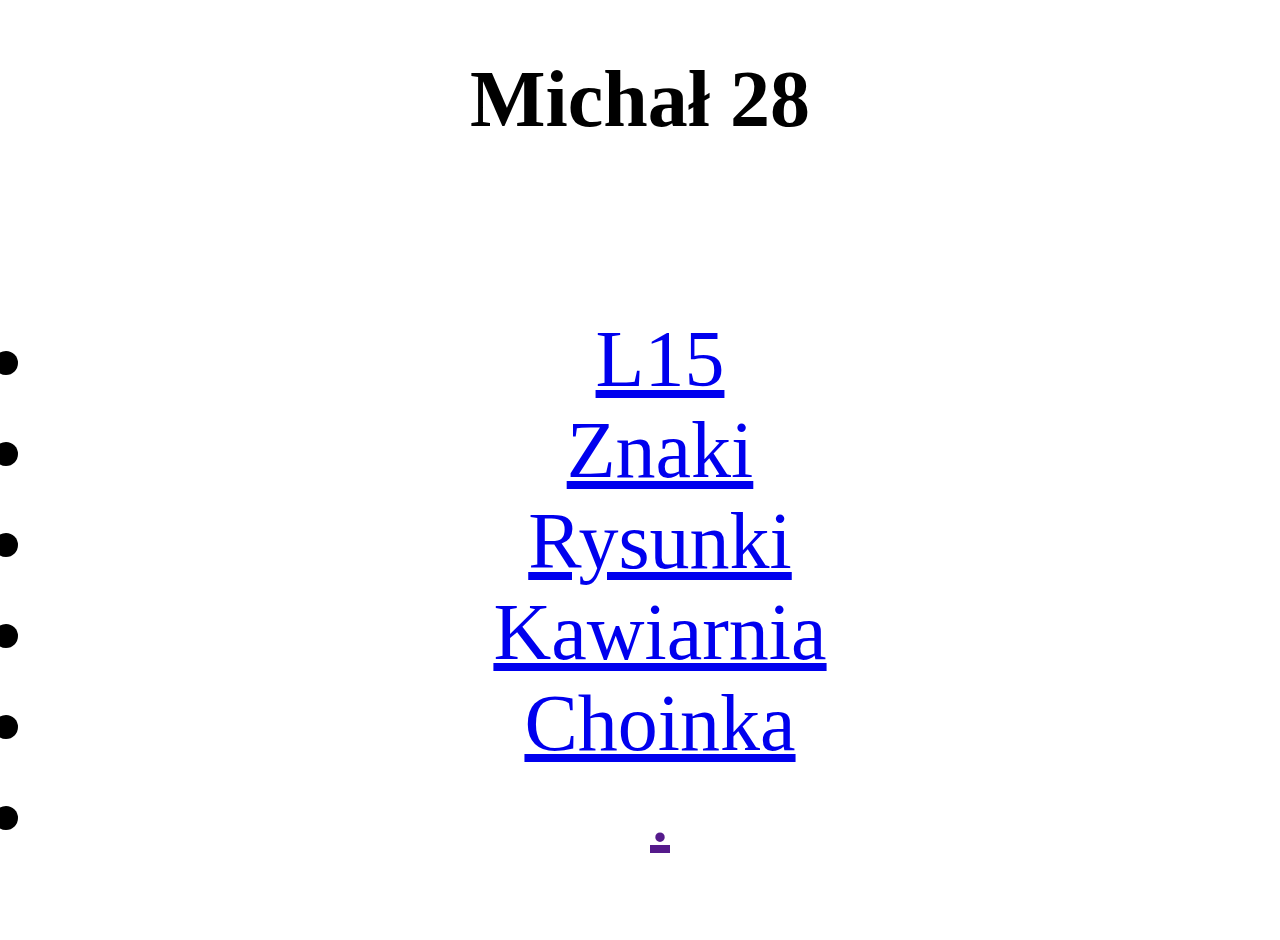
<file: index.html>
<!DOCTYPE html>
<html>
<head>
	<title>o ͜ʖ ͡o</title>
	<meta charset="UTF-8" />
	<meta name="description" content="tabela"/> 
	<meta name="author" content="29"/>
	<link rel="stylesheet" type="text/css" href="styleindex.css"></link>
	<script type="text/javascript">
	function add()
	{
	alert("⠀⠀⠀⠀⠀⠀⠀⠀⠀⠀⠀⣠⣴⣶⣿⣿⣷⣶⣄⣀⣀⠀⠀⠀⠀⠀⠀⠀⠀⠀\n⠀⠀⠀⠀⠀⠀⠀⠀⠀⣰⣾⣿⣿⡿⢿⣿⣿⣿⣿⣿⣿⣿⣷⣦⡀⠀⠀⠀⠀⠀\n⠀⠀⠀⠀⠀⠀⠀⢀⣾⣿⣿⡟⠁⣰⣿⣿⣿⡿⠿⠻⠿⣿⣿⣿⣿⣧⠀⠀⠀⠀\n⠀⠀⠀⠀⠀⠀⠀⣾⣿⣿⠏⠀⣴⣿⣿⣿⠉⠀⠀⠀⠀⠀⠈⢻⣿⣿⣇⠀⠀⠀\n⠀⠀⠀⠀⢀⣠⣼⣿⣿⡏⠀⢠⣿⣿⣿⠇⠀⠀⠀⠀⠀⠀⠀⠈⣿⣿⣿⡀⠀⠀\n⠀⠀⠀⣰⣿⣿⣿⣿⣿⡇⠀⢸⣿⣿⣿⡀⠀⠀⠀⠀⠀⠀⠀⠀⣿⣿⣿⡇⠀⠀\n⠀⠀⢰⣿⣿⡿⣿⣿⣿⡇⠀⠘⣿⣿⣿⣧⠀⠀⠀⠀⠀⠀⢀⣸⣿⣿⣿⠁⠀⠀\n⠀⠀⣿⣿⣿⠁⣿⣿⣿⡇⠀⠀⠻⣿⣿⣿⣷⣶⣶⣶⣶⣶⣿⣿⣿⣿⠃⠀⠀⠀\n⠀⢰⣿⣿⡇⠀⣿⣿⣿⠀⠀⠀⠀⠈⠻⣿⣿⣿⣿⣿⣿⣿⣿⣿⠟⠁⠀⠀⠀⠀\n⠀⢸⣿⣿⡇⠀⣿⣿⣿⠀⠀⠀⠀⠀⠀⠀⠉⠛⠛⠛⠉⢉⣿⣿⠀⠀⠀⠀⠀⠀\n⠀⢸⣿⣿⣇⠀⣿⣿⣿⠀⠀⠀⠀⠀⢀⣤⣤⣤⡀⠀⠀⢸⣿⣿⣿⣷⣦⠀⠀⠀\n⠀⠀⢻⣿⣿⣶⣿⣿⣿⠀⠀⠀⠀⠀⠈⠻⣿⣿⣿⣦⡀⠀⠉⠉⠻⣿⣿⡇⠀⠀\n⠀⠀⠀⠛⠿⣿⣿⣿⣿⣷⣤⡀⠀⠀⠀⠀⠈⠹⣿⣿⣇⣀⠀⣠⣾⣿⣿⡇⠀⠀\n⠀⠀⠀⠀⠀⠀⠀⠹⣿⣿⣿⣿⣦⣤⣤⣤⣤⣾⣿⣿⣿⣿⣿⣿⣿⣿⡟⠀⠀⠀\n⠀⠀⠀⠀⠀⠀⠀⠀⠀⠉⠻⢿⣿⣿⣿⣿⣿⣿⠿⠋⠉⠛⠋⠉⠉⠁⠀⠀⠀⠀\n⠀⠀⠀⠀⠀⠀⠀⠀⠀⠀⠀⠀⠀⠈⠉⠉⠉⠁\n");
	}
	</script>
</head>

<body>
	
	<h1 style="font-size: 80px; text-align: center;"><div class="">Michał 28<div></h1><br><br>
	<ul style="font-size: 80px; text-align: center;">
		<li><a href="haslo.html">L15</a></li>
		<li><a href="znaki.html">Znaki</a></li>
		<li><a href="ink.html">Rysunki</a></li>
		<li><a href="kawiarnia.html">Kawiarnia</a></li>
				<li><a href="choinka.html">Choinka</a></li>
		<li><buttton onclick="add()"><a href="">.</a></li>
	</ul>
</body>
</html>
</file>
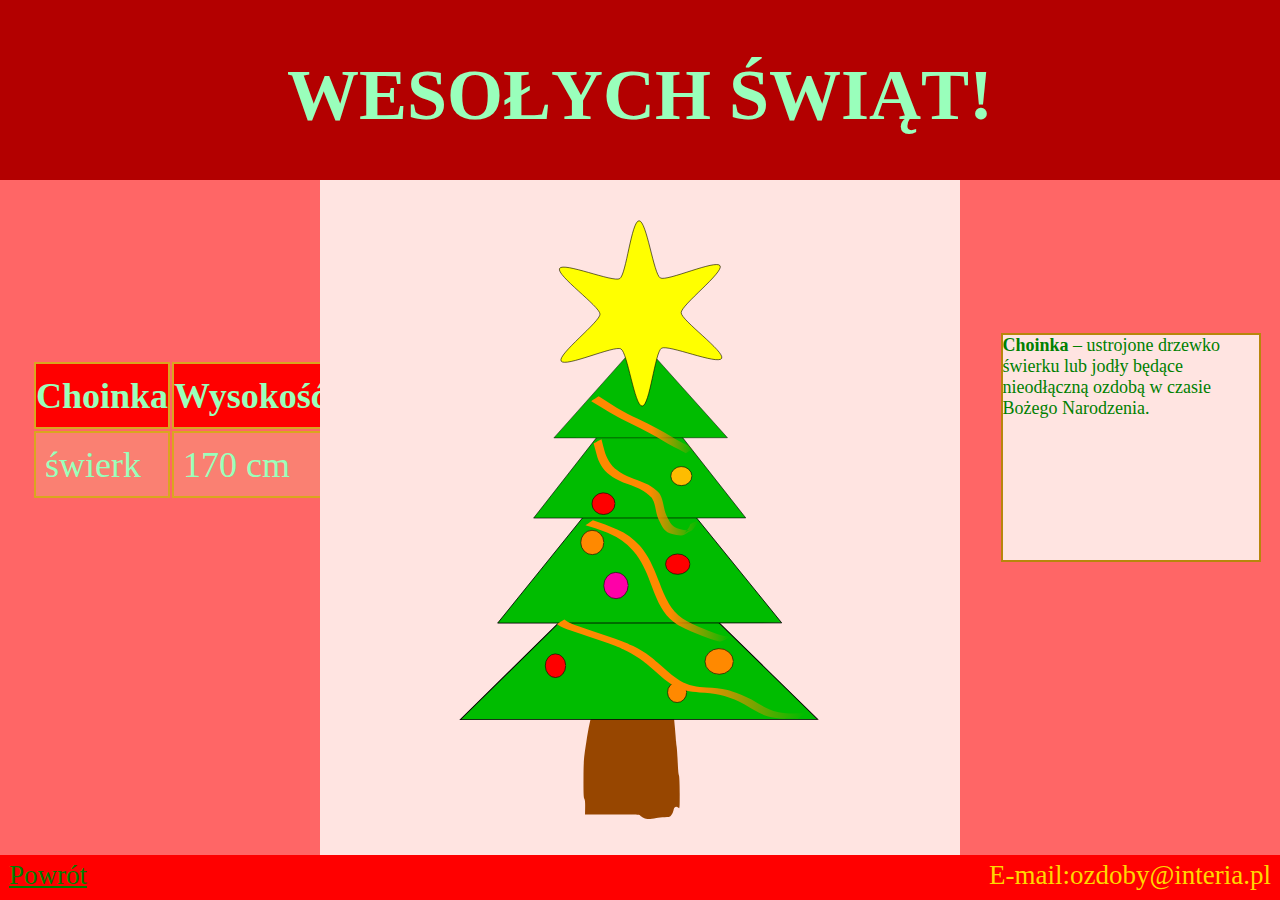
<file: choinka.html>
<!doctype html>
<html>

<head>
<title>Choinka</title>
<meta charset="UTF-8" />
<meta name="robots" content="none" />
<link rel="stylesheet" href="style5.css" type="text/css" />
</head>

<body>
<header>
<h1>WESOŁYCH ŚWIĄT!</h1>
</header>

<div class="left">

<table>
<tr>
<th>Choinka</th>
<th>Wysokość</th>
</tr>
<tr>
<td>świerk</td>
<td>170 cm</td>
</tr>
</table>
</div>

<div class="mid">
<div class="draw">
<img src="choinka.svg" alt="choinka" />
</div>

</div>
<div class="right">
<div class="obraz">
<dfn>Choinka</dfn> – ustrojone drzewko świerku lub jodły będące nieodłączną ozdobą w czasie Bożego Narodzenia.
</div>

</div>
<footer>
<p class="left"><a href="index.html">Powrót</a></p>
<p class="right">E-mail:ozdoby@interia.pl</p>
</footer>
</body>
</html>
</file>
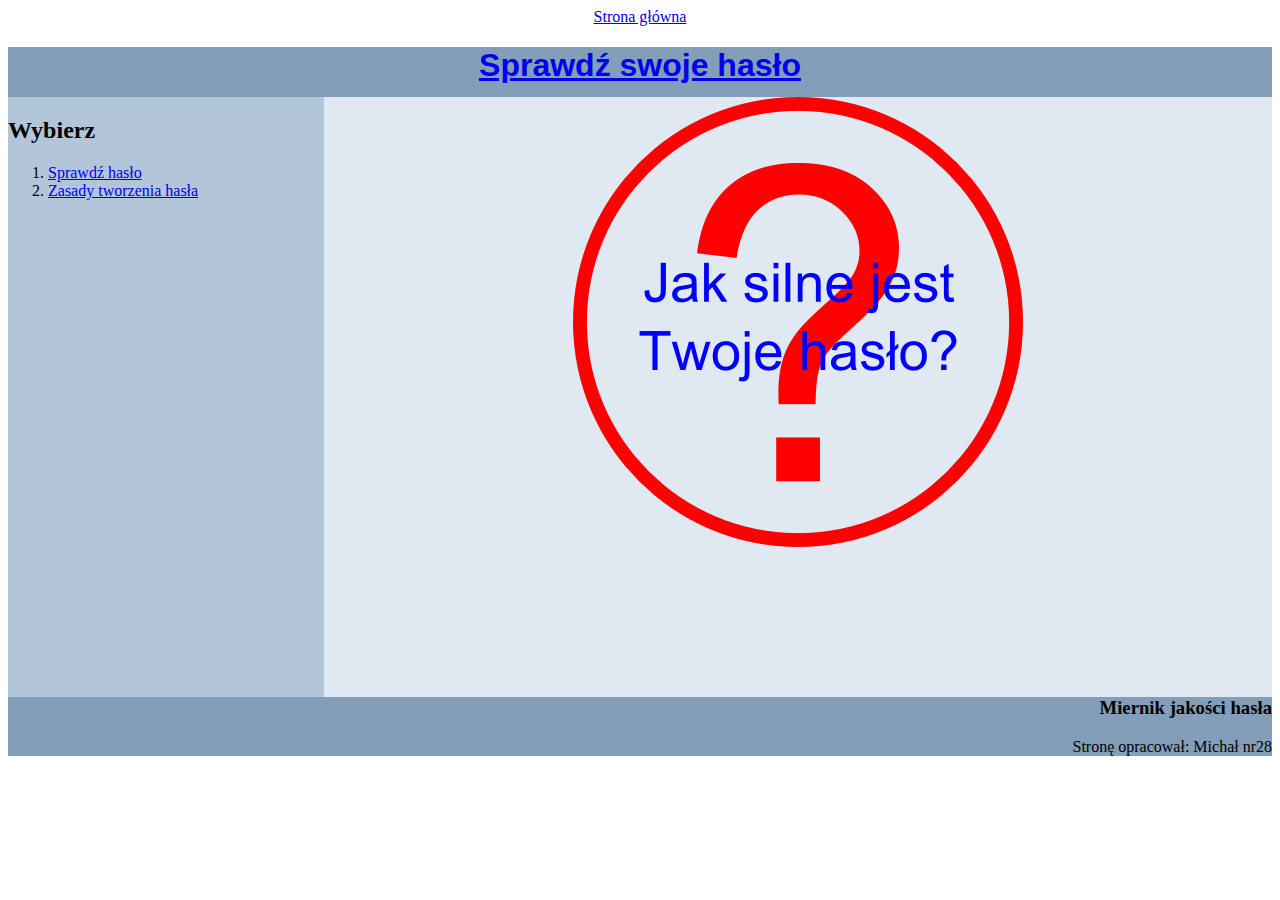
<file: haslo.html>
<!DOCTYPE html>
<html>
<head>
	<title>o ͜ʖ ͡o</title>
	<meta charset="UTF-8" >
	<meta name="description" content="tabela"> 
	<meta name="author" content="29">
	<link rel="stylesheet" type="text/css" href="style2.css"></link>
	<title>Miernik jakości hasła</title>
</head>

<body>
    <div class="b" style="text-align: center;"><a href="index.html"> Strona główna </a></div>
<header><h1>
<a href="haslo.html">Sprawdź swoje hasło </a> 
</h1>
</header>

<nav><h2>Wybierz</h2>
<ol><li><a href="test.html">Sprawdź hasło</a></li><li>
<a href="zasady.html">Zasady tworzenia hasła</a></li></ol>
</nav>

<main><img src="haslo.png" alt="obraz haslo" /></main>

<footer><h3>Miernik jakości hasła</h3><p>Stronę opracował: Michał nr28</p></footer>
</body>
</html>
</file>
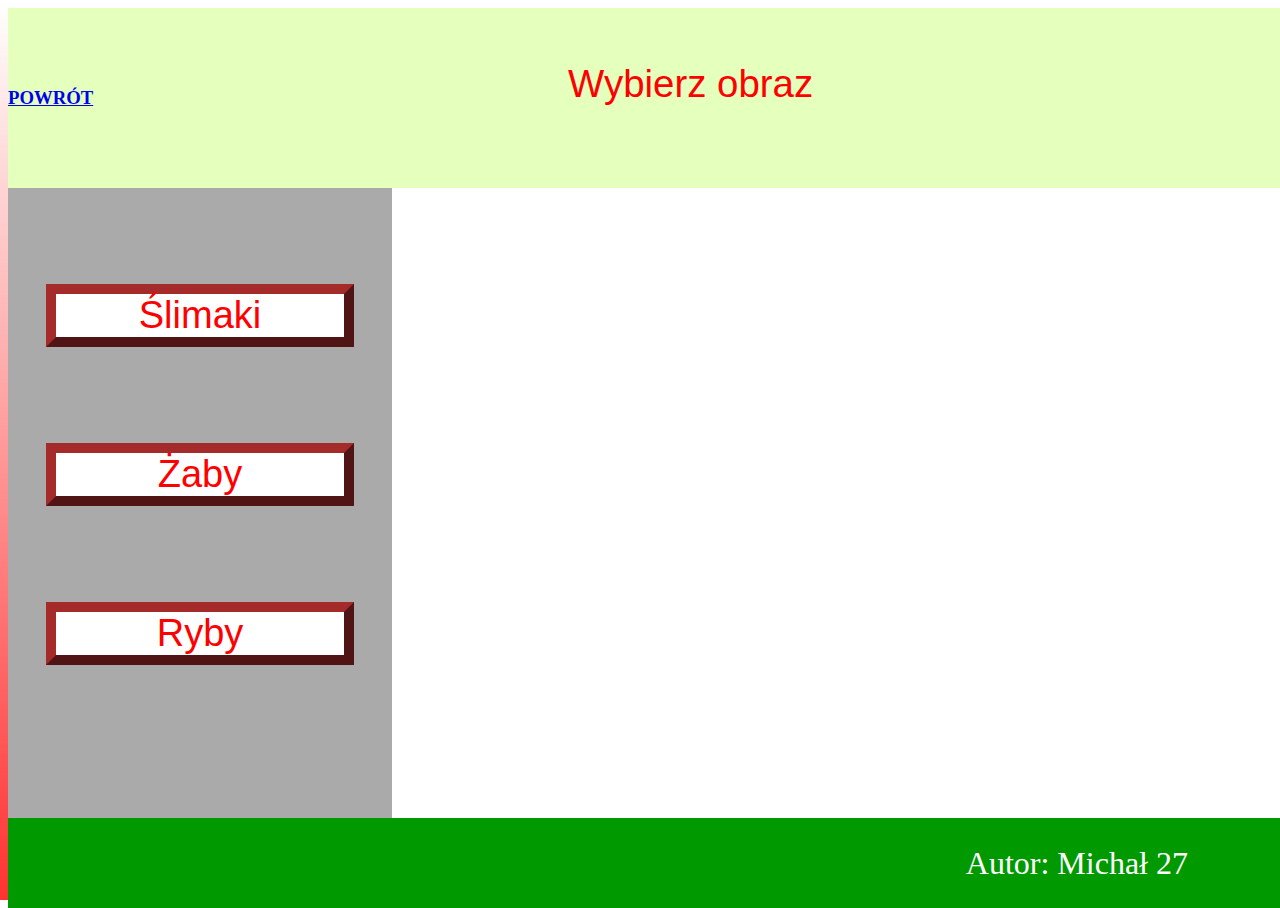
<file: ink.html>
<!DOCTYPE html>
<html>
<head>
	<title>rysunki</title>
	<meta charset="UTF-8" />
	<meta name="author" content="27"/>
	<link rel="stylesheet" type="text/css" href="style.css"></link>
</head>
<body>
<header><a href="index.html"><h3>POWRÓT</h3></a><div id="title">Wybierz obraz</div></header>
<div class="a">
        <div class="button">
            <a href="Slimaki.html">Ślimaki</a>
        </div>
        <div class="button">
            <a href="Zaby.html">Żaby</a>
        </div>
        <div class="button">
            <a href="Ryby.html">Ryby</a>
        </div>
</div>
<div class="b"></div>
<footer><p>Autor: Michał 27</p></footer>
</body>
</html>
</file>
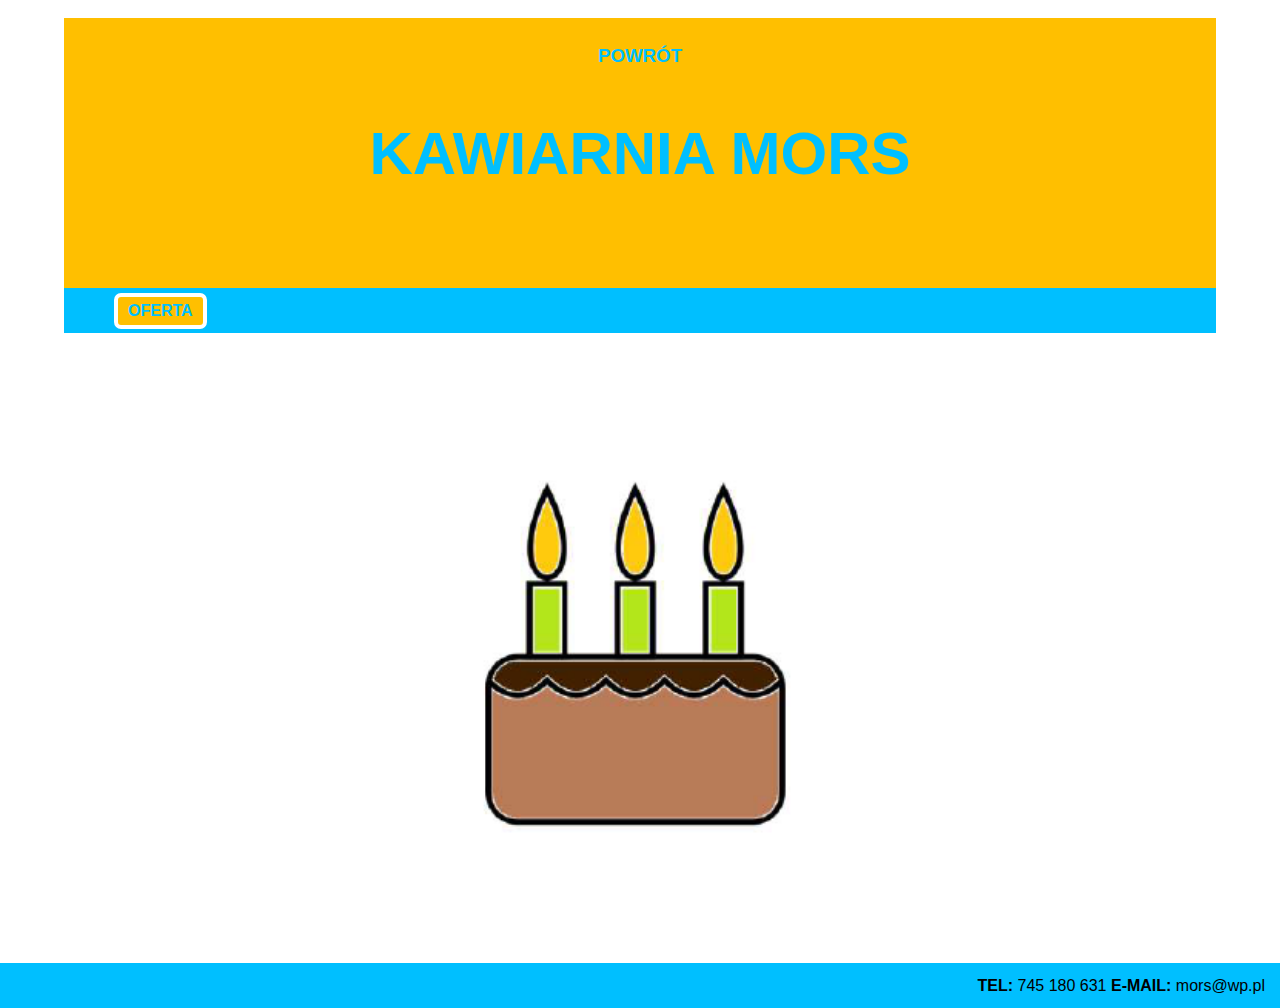
<file: kawiarnia.html>
<!DOCTYPE html>
<html>
<head>
	<title>Kawiarnia</title>
	<meta charset="UTF-8" />
	<meta name="author" content="28"/>
	<link rel="stylesheet" type="text/css" href="style4.css"></link>
</head>

<body>
<header><p class="b">KAWIARNIA MORS</p><h3><a href="index.html">POWRÓT<a></h3></header>
<nav>
<div class="oferta"><p class="oferta"><a href="oferta.txt" >Oferta</a>
<div class="off"><p>Numer telefonu: 745 180 631<br>Adres email: mors@wp.pl</p></div>
</div></nav>
<main><img src="tort.png"></main>
<footer><p><b>tel:</b> 745 180 631 <b>e-mail:</b> mors@wp.pl</p></footer>
</body>
</html>
</file>
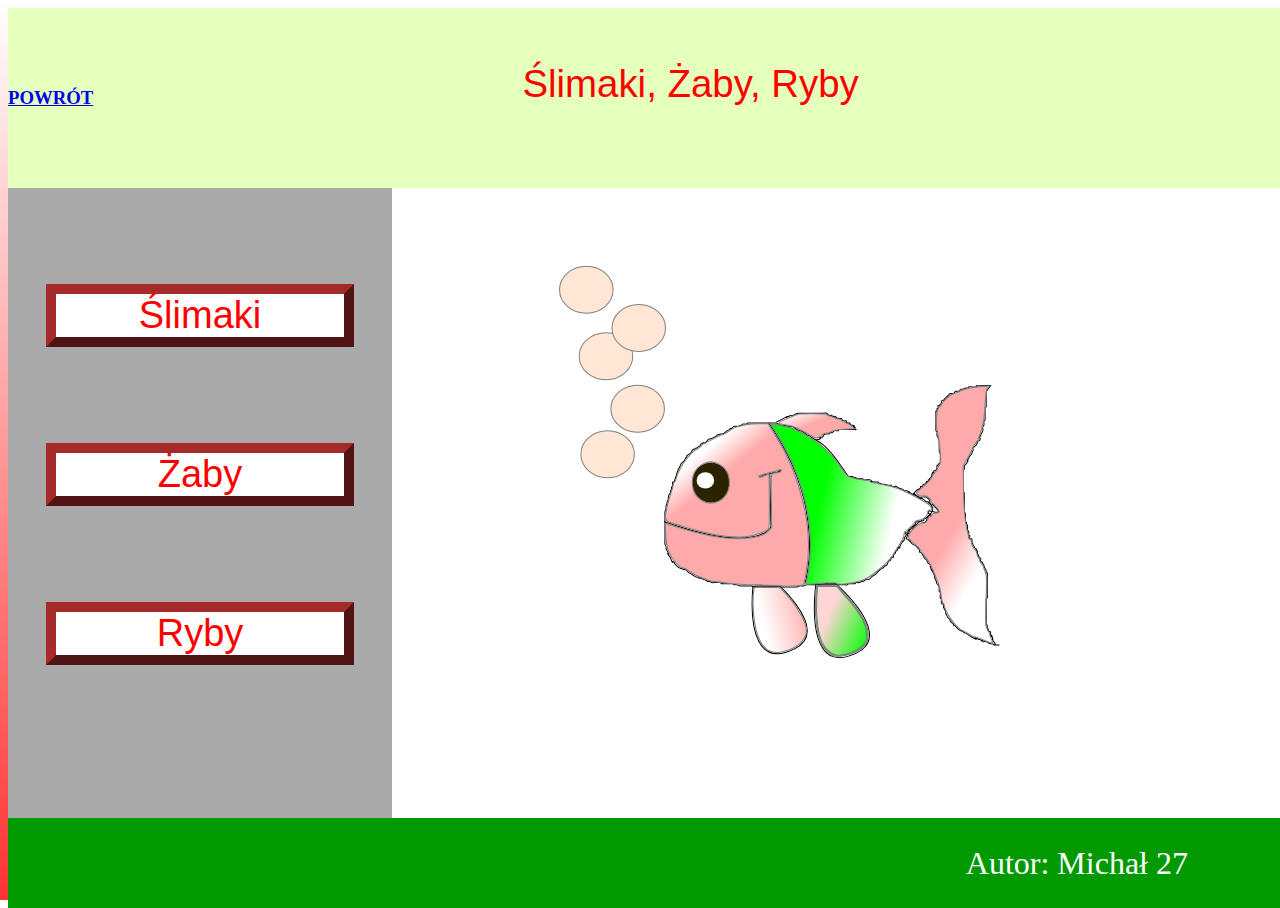
<file: Ryby.html>
<!DOCTYPE html>
<html>
<head>
	<title>rysunki</title>
	<meta charset="UTF-8" />
	<meta name="author" content="27"/>
	<link rel="stylesheet" type="text/css" href="style.css"></link>
</head>
<body>
<header><a href="index.html"><h3>POWRÓT</h3></a><div id="title">Ślimaki, Żaby, Ryby</div></header>
<div class="a">
        <div class="button">
            <a href="Slimaki.html">Ślimaki</a>
        </div>
        <div class="button">
            <a href="Zaby.html">Żaby</a>
        </div>
        <div class="button">
            <a href="Ryby.html">Ryby</a>
        </div>
</div>
<div class="b"><img src="obrazy/ryba.svg" alt="nie ma obrazu" class="responsive"></div>
<footer><p>Autor: Michał 27</p></footer>
</body>
</html>
</file>
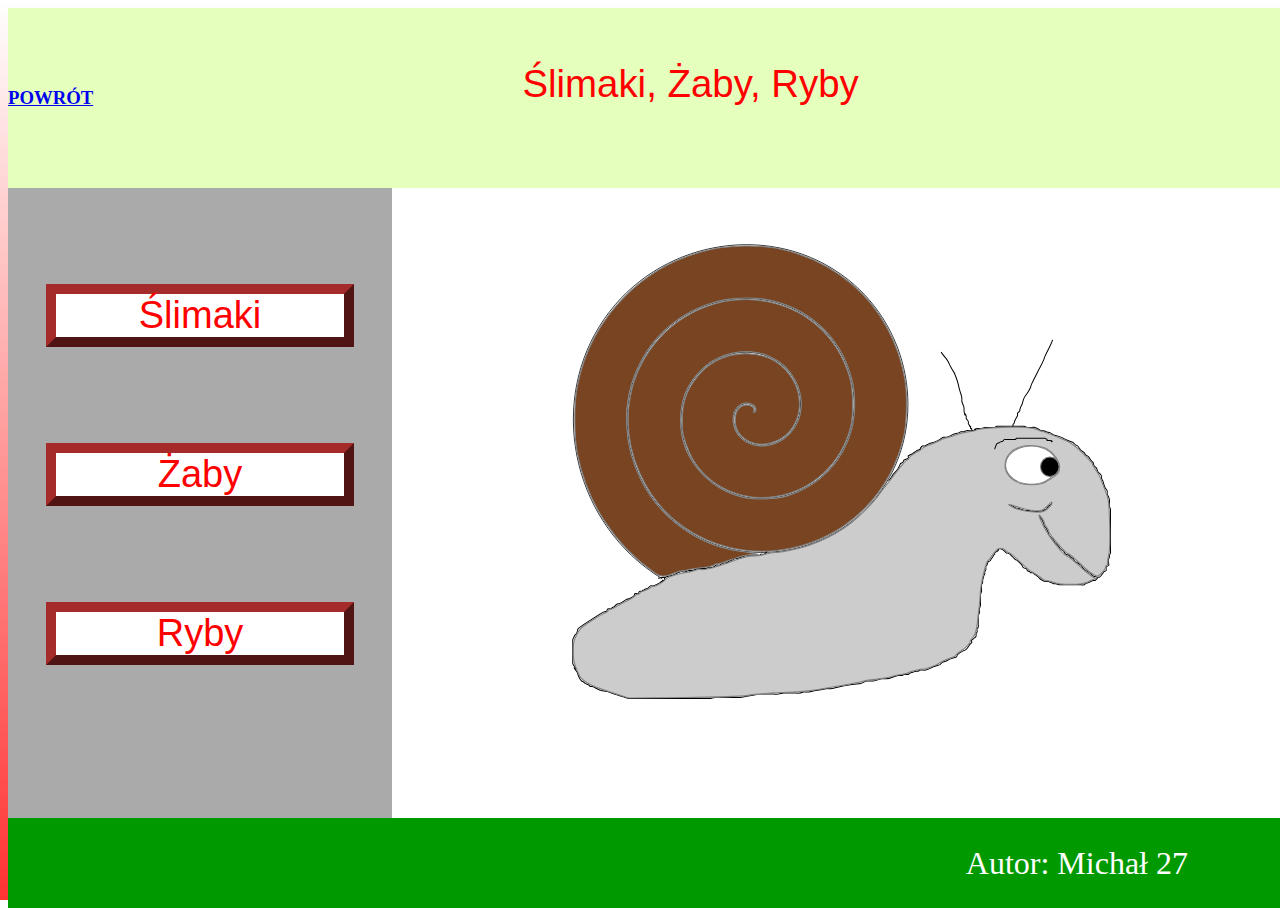
<file: Slimaki.html>
<!DOCTYPE html>
<html>
<head>
	<title>rysunki</title>
	<meta charset="UTF-8" />
	<meta name="author" content="27"/>
	<link rel="stylesheet" type="text/css" href="style.css"></link>
</head>
<body>
<header><a href="index.html"><h3>POWRÓT</h3></a><div id="title">Ślimaki, Żaby, Ryby</div></header>
<div class="a">
        <div class="button">
            <a href="Slimaki.html">Ślimaki</a>
        </div>
        <div class="button">
            <a href="Zaby.html">Żaby</a>
        </div>
        <div class="button">
            <a href="Ryby.html">Ryby</a>
        </div>
</div>
<div class="b"><img src="obrazy/slimak.svg" alt="nie ma obrazu" class="responsive"></div>
<footer><p>Autor: Michał 27</p></footer>
</body>
</html>
</file>
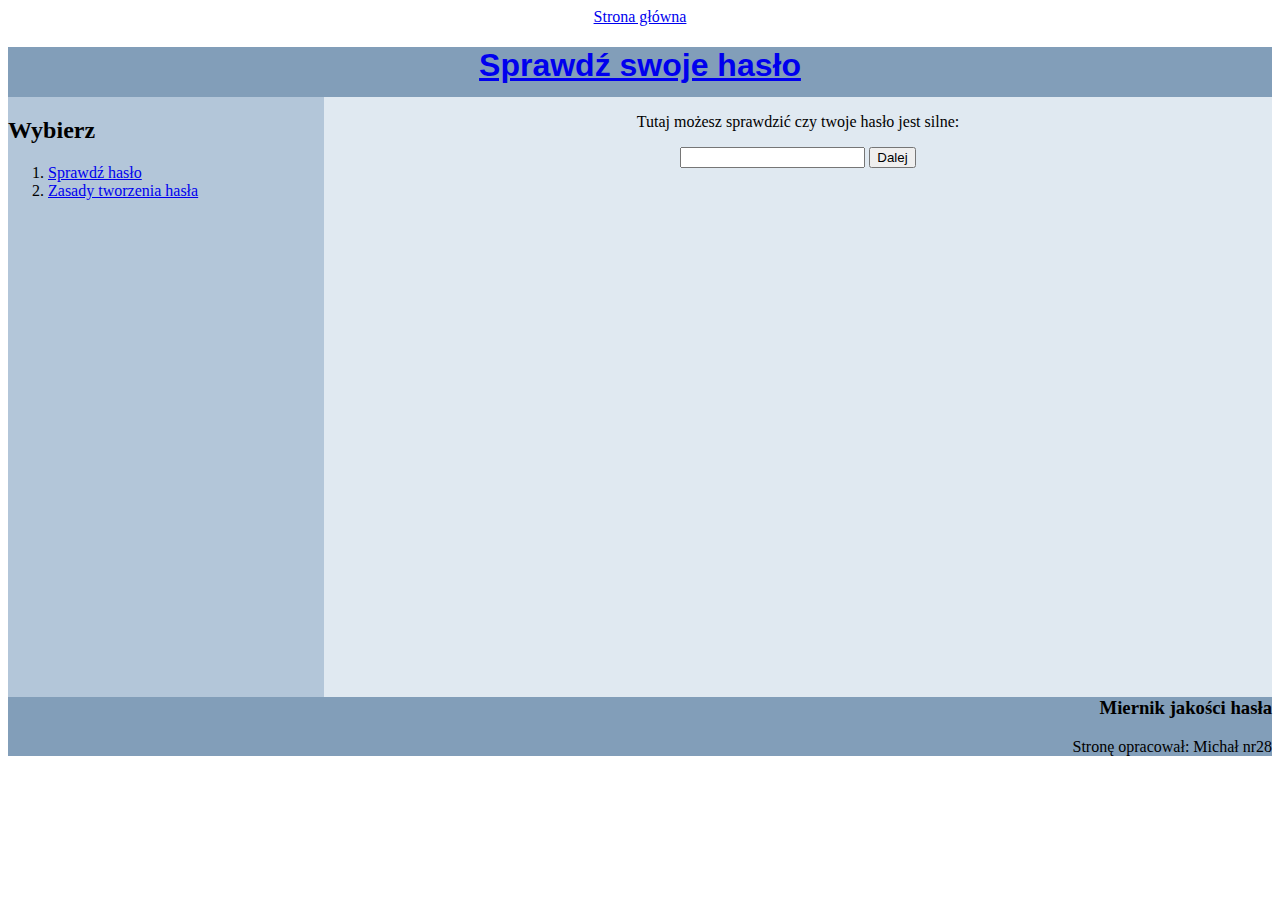
<file: test.html>
<!DOCTYPE html>
<html>
<head>
	<title>o ?? ?o</title>
	<meta charset="UTF-8" >
	<meta name="description" content="tabela"> 
	<meta name="author" content="29">
	<link rel="stylesheet" type="text/css" href="style2.css"></link>
	<title>Miernik jakości hasła</title>
</head>

<body>
    <div class="b" style="text-align: center;"><a href="index.html"> Strona główna </a></div>
<header><h1>
<a href="haslo.html">Sprawdź swoje hasło </a> 
</h1>
</header>

<nav><h2>Wybierz</h2>
<ol><li><a href="test.html">Sprawdź hasło</a></li><li>
<a href="zasady.html">Zasady tworzenia hasła</a></li></ol>
</nav>

<main>
<form>
    <p class="test">Tutaj możesz sprawdzić czy twoje hasło jest silne:</p>
    <input type="password" class="haslo">
    <button>Dalej</button>
</form></main><footer><h3>Miernik jakości hasła</h3><p>Stronę opracował: Michał nr28</p></footer>
</body>
</html>
</file>
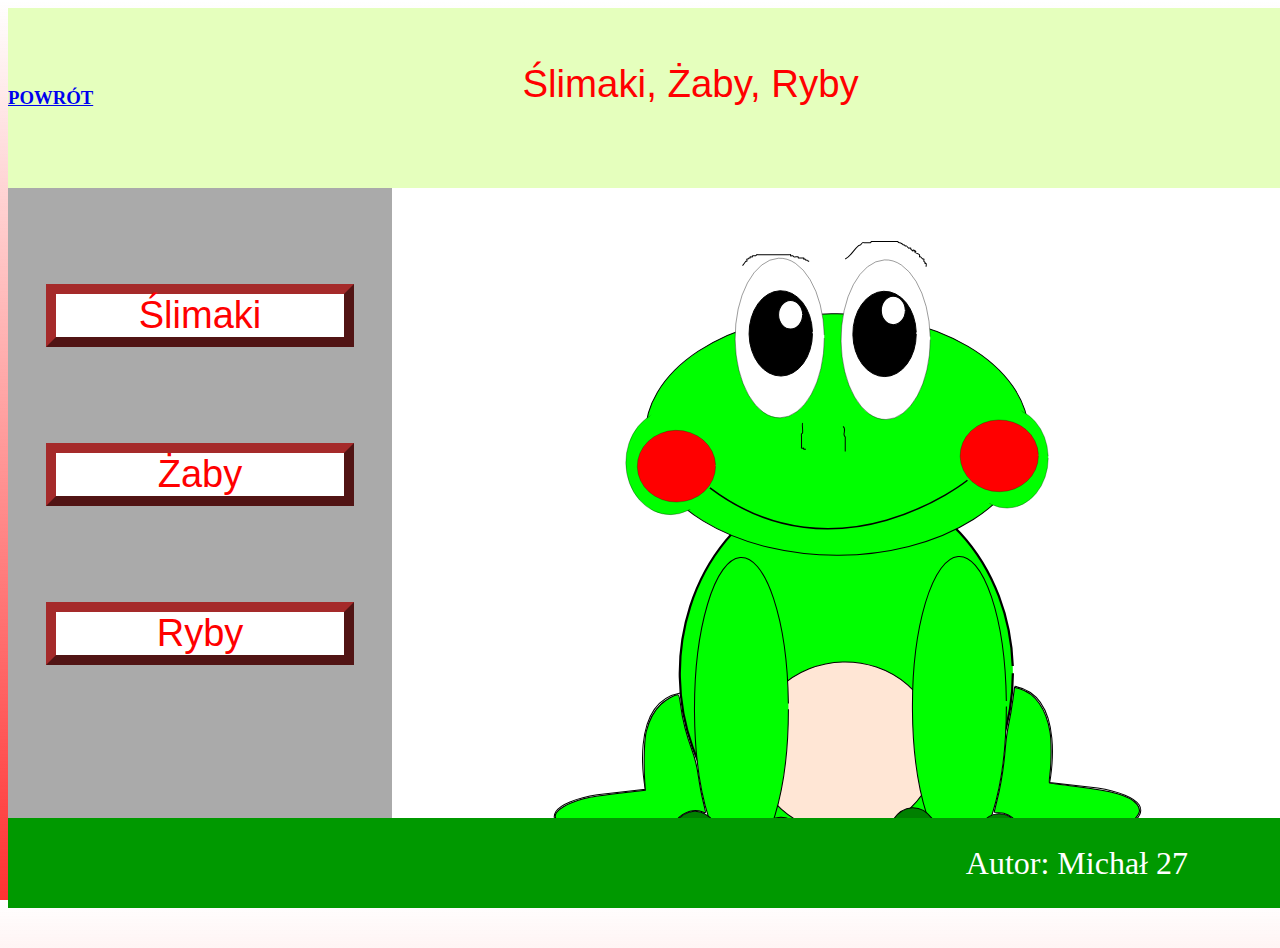
<file: Zaby.html>
<!DOCTYPE html>
<html>
<head>
	<title>rysunki</title>
	<meta charset="UTF-8" />
	<meta name="author" content="27"/>
	<link rel="stylesheet" type="text/css" href="style.css"></link>
</head>
<body>
<header><a href="index.html"><h3>POWRÓT</h3></a><div id="title">Ślimaki, Żaby, Ryby</div></header>
<div class="a">
        <div class="button">
            <a href="Slimaki.html">Ślimaki</a>
        </div>
        <div class="button">
            <a href="Zaby.html">Żaby</a>
        </div>
        <div class="button">
            <a href="Ryby.html">Ryby</a>
        </div>
</div>
<div class="b"><img src="obrazy/zaba.svg" alt="nie ma obrazu" class="responsive"></div>
<footer><p>Autor: Michał 27</p></footer>
</body>
</html>
</file>
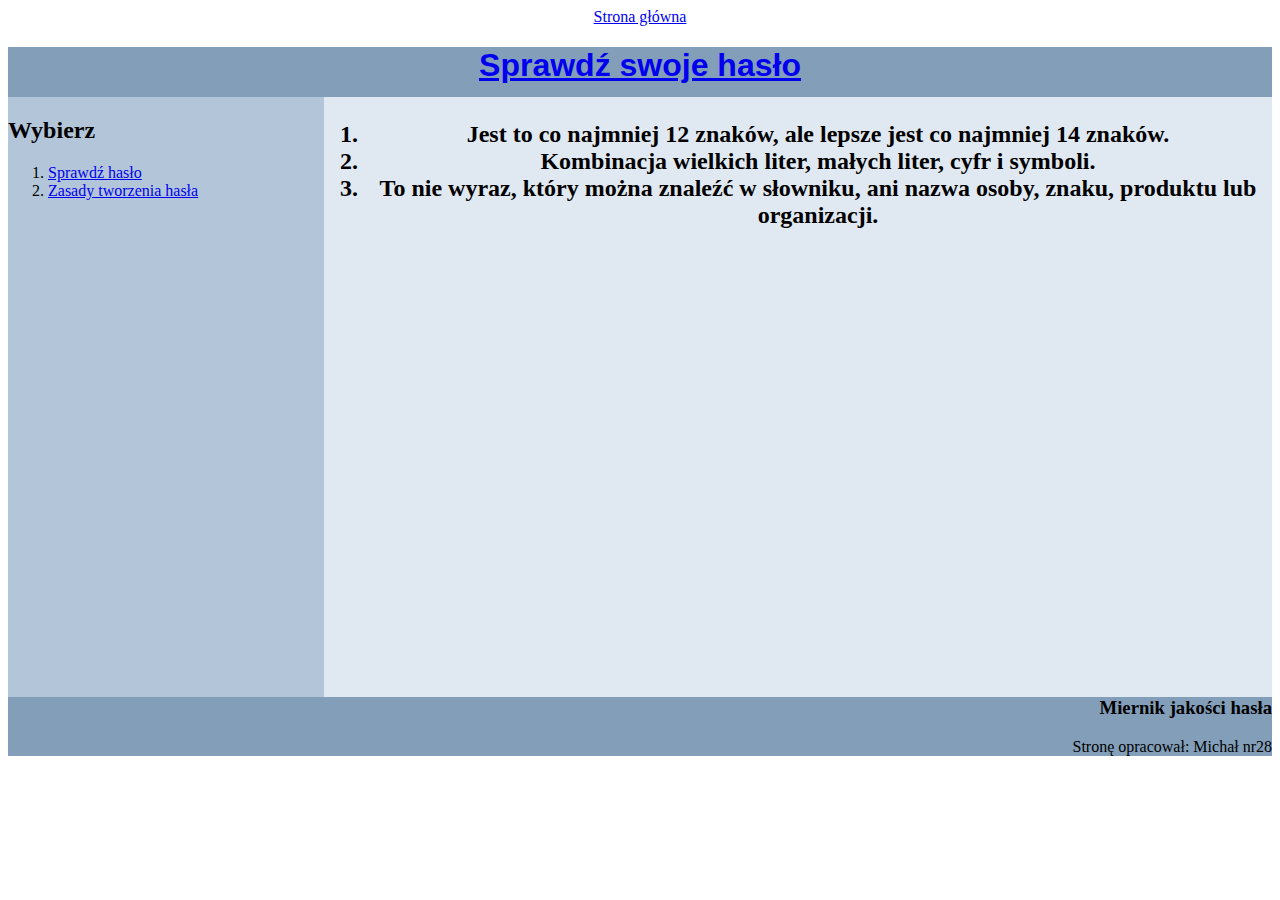
<file: zasady.html>
<!DOCTYPE html>
<html lang="pl">
<head>
	<meta charset="UTF-8">
	<meta name="description" content="tabela"> 
	<meta name="author" content="29">
	<link rel="stylesheet" type="text/css" href="style2.css"></link>
	<title>Miernik jakości hasła</title>
</head>

<body>
    <div class="b" style="text-align: center;"><a href="index.html"> Strona główna </a></div>
<header><h1>
<a href="haslo.html">Sprawdź swoje hasło </a> 
</h1>
</header>

<nav><h2>Wybierz</h2>
<ol><li><a href="test.html">Sprawdź hasło</a></li><li>
<a href="zasady.html">Zasady tworzenia hasła</a></li></ol>
</nav>

<main><h2><ol><li>Jest to co najmniej 12 znaków, ale lepsze jest co najmniej 14 znaków.</li>
<li>Kombinacja wielkich liter, małych liter, cyfr i symboli.</li>
<li>To nie wyraz, który można znaleźć w słowniku, ani nazwa osoby, znaku, produktu lub organizacji.</li></ol></h2></main>
<footer><h3>Miernik jakości hasła</h3><p>Stronę opracował: Michał nr28</p></footer>
</body>
</html>
</file>
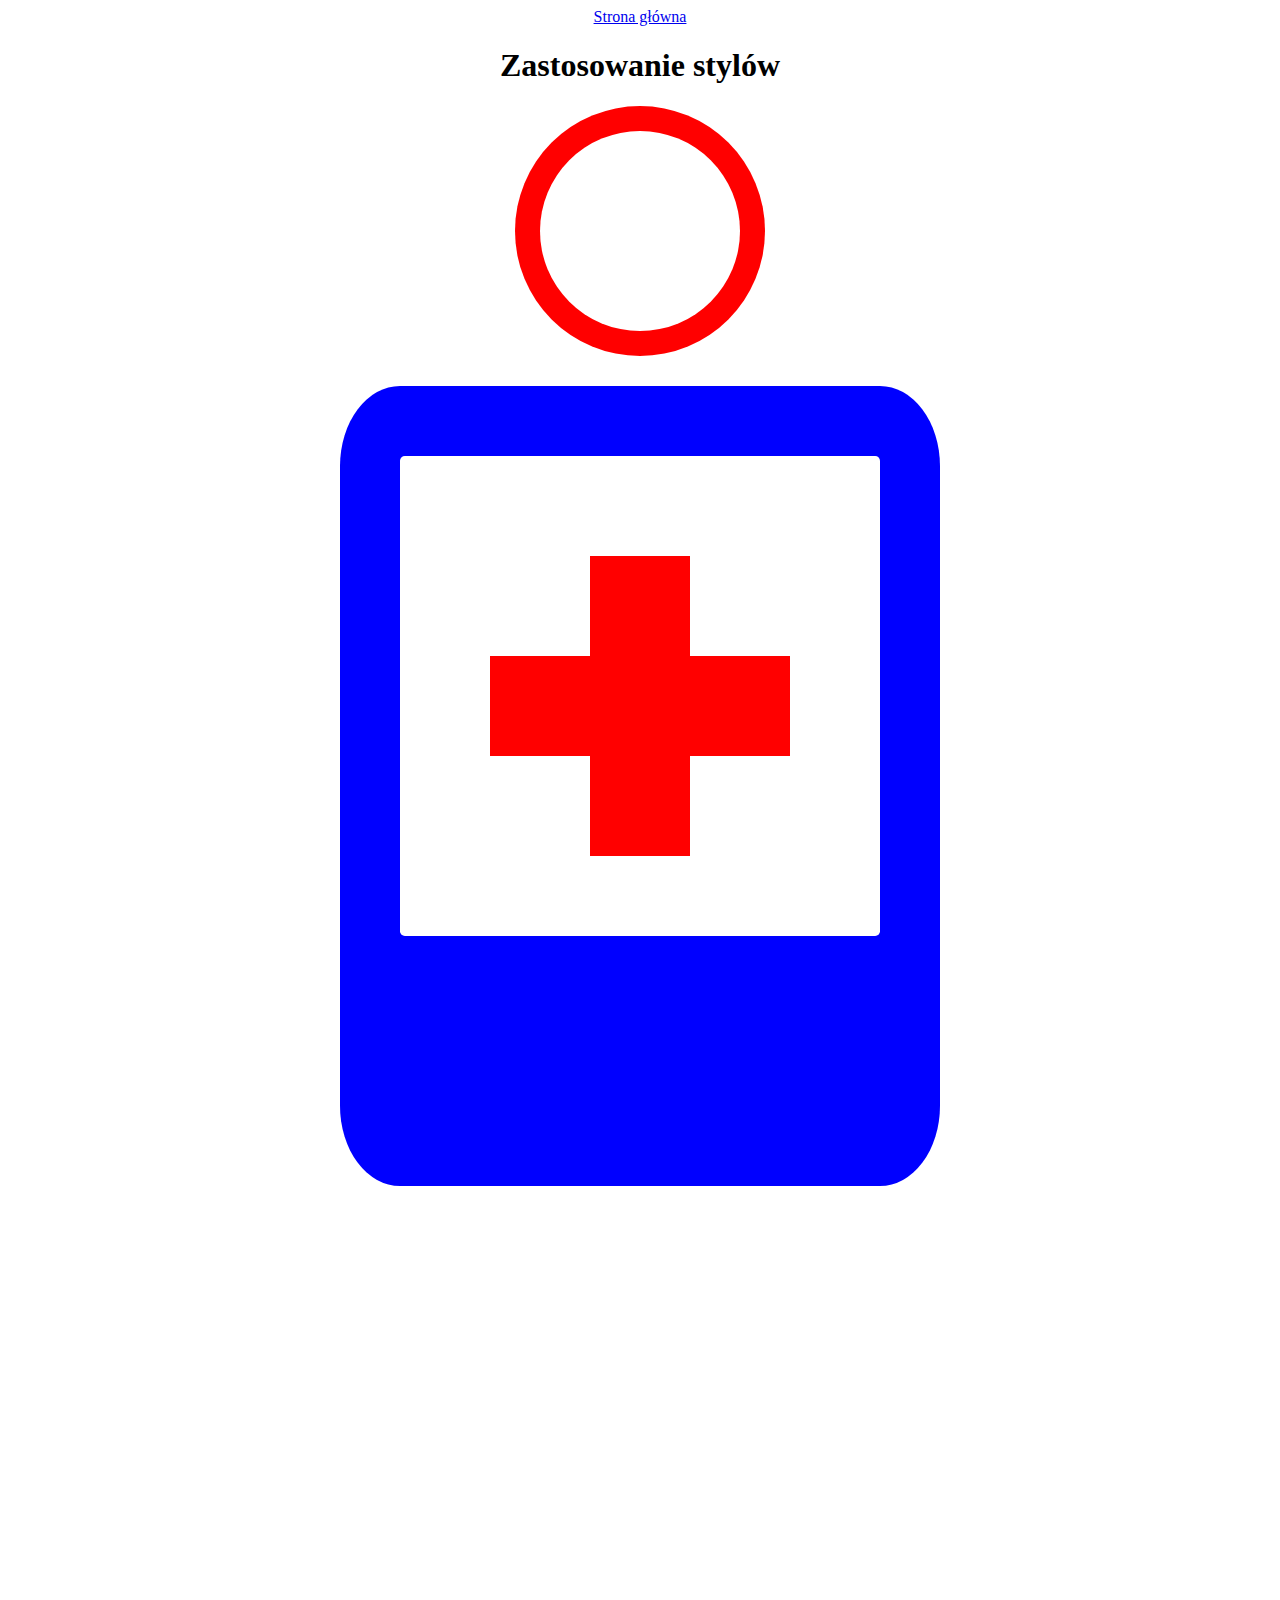
<file: znaki.html>
<!DOCTYPE html>
<html>
<head>
    <title> Zastosowanie stylów </title>
    <meta charset="UTF-8">
    <meta name="author" content="Michał 28">
    <meta name="robots" content="all">
    <link rel="stylesheet" href="styleindex.css">
    <link rel="shortcut icon" href="ikona.jpg" />
</head>

<body>
    <div class="b"><a href="index.html"> Strona główna </a></div>
    <h1>Zastosowanie stylów</h1>
    <span class="dot"></span>
    <span class="dot2"></span>
<div class="znak">
    <div class="c"></div>
    <div class="d"></div>
    <div class="e"></div>
    <div class="f"></div>
</div>
<!--
</div></div></div>
-->
</div></body>
</html>
</file>
<file: styleindex.css>
h1 {
  text-align: center;
}
.b {
  text-align: center;
}
.dot {
  display: flex;
  left: 50%;
  display: block;
  margin-left: auto;
  margin-right: auto;
  justify-content: center;
  height: 250px;
  width: 250px;
  background-color: red;
  border-radius: 50%;
}
.dot2 {
  position: relative;
  display: flex;
  left: 0%;
  bottom: 225px;
  margin-left: auto;
  margin-right: auto;
  justify-content: center;
  height: 200px;
  width: 200px;
  background-color: #fff;
  border-radius: 50%;
}

.c {
  position: relative;
  display: flex;
  left: 0%;
  margin-left: auto;
  margin-right: auto;
  height: 100px;
  width: 300px;
  background-color: #ff0000;
  border-radius: 0%;
  z-index: 12;
}
.d {
  position: relative;
  display: flex;
  top: -200px;
  margin-left: auto;
  margin-right: auto;
  height: 300px;
  width: 100px;
  background-color: #ff0000;
  border-radius: 0%;
  z-index: 11;
}
.e {
  position: relative;
  display: flex;
  top: -600px;
  margin-left: auto;
  margin-right: auto;
  height: 480px;
  width: 480px;
  z-index: 5;
  background-color: #fff;
  border-radius: 1%;
  opacity: 100%;
}
.f {
  position: relative;
  display: flex;
  top: -1150px;
  margin-left: auto;
  margin-right: auto;
  justify-content: center;
  height: 800px;
  width: 600px;
  background-color: #0000ff;
  border-radius: 10%;
  z-index: 2;
  opacity: 100%;
}
.znak {
  position: relative;
  top: 100px;
}
</file>
<file: style5.css>
@charset "UTF-8";
* {
font-family: "Comic Sans MS", "Comic Sans", cursive;
	margin:0;
	padding:0;
}
.obraz {
	height:25vh;
	width:80%;
	margin-top:17vh;
	margin-left:4.5vh;
	padding: auto;
	color:darkgoldenrod;
	background-color:mistyrose;
	border:2px solid darkgoldenrod;
	font-size:2vh;
	cursor:help;
	color: green;
}
img{
	height:100%;
	width:100%;
}
.draw{
	height:100%;
	width:100%;
	margin-left: auto;
	margin-right: auto;
}
mid.img {

	width:95%;
	margin-left: auto;
	margin-right: auto;
    border: 3px solid green;
    padding: auto;
	cursor:pointer;
}
.mid {
	padding: auto;
	height:75vh;
	width:50%;
	background-color:mistyrose;
	align-items:center;
	float:left;
}
a {
	color: green;
}
div.left {
	height:75vh;
	width:25%;
	background-color:#ff6666;
	float:left;
}
div.right {
	font-size:8vh;
	height:75vh;
	width:25%;
	background-color:#ff6666;
	float:right;
}
dfn {
	font-style:normal;
	font-weight:bold;
}
footer {
	height:5vh;
	width:100%;
	background-color:#ff0000;
	float:left;
}
h1 {
    color: #99ffbb;
	font-size:8vh;
	text-align:center;
	text-transform:uppercase;
	padding-top:6vh;
}
header {
	height:20vh;
	width:100%;
	background-color:#b30000;
    color: green;
}

p.left {
	color: green;
	font-size:3vh;
	text-align:left;
	margin-top:0.5vh;
	margin-left:1vh;
	float:left;
}
p.right {
	color:gold;
	font-size:3vh;
	text-align:right;
	margin-top:0.5vh;
	margin-right:1vh;
	float:right;
}
table {
	margin-top:20vh;
	margin-left:10%;
	font-size:4vh;
	cursor:crosshair;
}
td {
	height:7vh;
	width:23vh;
	padding-left:1vh;
	color:#99ffbb;
	background-color:salmon;
	border:2px solid goldenrod;
}
th {
	height:7vh;
	width:23vh;
	color:#99ffbb;
	background-color:#ff0000;
	border:2px solid goldenrod;
}
</file>
<file: style2.css>
header{background: #829EB9;height: 50px;font-family: Arial;text-align: center;}
nav{background: #B3C6D9;height: 600px;width: 25%;float: left;}
main{background: #E0E9F1;height: 600px;width: 75%;text-align: center;float: left}
footer{background: #829EB9;font-family: Calibri;text-align: right;clear: both;}
</file>
<file: style.css>
html, body{
    height: 100%;
    width: 100%;
	background-image: linear-gradient(to bottom, rgba(255,0,0,0), rgba(255,50,50,1));
}
#title{
    color: red;
    font-family: Arial;
    margin: auto;
    width: auto;
    height: 40%;
    font-size: 3vw;
}
header{
    width: 100%;
    height: 20%;
    background-color: rgb(229, 255, 189);
    display:flex; 
    justify-content:center;
    align-items:center;
    position: relative;
}
.a{
    width: 30%;
    height: 70%;
    background-color: #aaa;
    display: inline-block;
    position: relative;
    text-align: center;
}
.b{
    width: 70%;
    height: 70%;
    display: inline-block;
    position: relative;
    float: right;
    text-align: center;
	background-color: rgb(255, 255, 255);
}
footer{
    display:flex; 
    justify-content:right;
    align-items:center;
    position: relative;
    width: 100%;
    height: 10%;
    text-align: right;
    background-color: #009900;
    font-size: xx-large;
	margin: 0 0 0 0;
}
footer p{
	margin-right: 100px;
	color: white;
}
.button{
    width: 75%;
    height: auto;
    background-color: white;
    margin: 25% auto;
    font-family: arial;
    font-size: 38px;
    border-style: outset;
	border-color: brown;
	border-width: 10px;
    align-items: center;
}
.button a{
    margin: 0;
	text-decoration: none;
	color: red;
}
</file>
<file: style4.css>
* {
	padding: 0;
	margin: 0;
	box-sizing: border-box;
	font-family: Arial, Helvetica, sans-serif;
}
body {
	display: flex;
	flex-direction: column;
}
header {
	margin-left: auto;
	margin-right: auto;
	margin-top: 2vh;
	width: 90%;
	height: 30vh;
	background-color: #ffbf00;
	display: flex;
	text-align: center;
	justify-content: center;
	align-items: center;
}
nav {
	margin-left: auto;
	margin-right: auto;
	height: 5vh;
	width: 90%;
	background-color: #00bfff;
	display: flex;
	flex-direction: row;
	align-items: center;
	padding-left: 20px;
}
main {
	width: 100%;
	height: 70vh;
	display: flex;
	justify-content: center;
	align-items: center;
}
footer {
	width: 100%;
	height: 5vh;
	background-color: #00bfff;
	display: flex;
	justify-content: right;
	text-align: center;
	align-items: center;
	padding-right: 15px;
}
b{
	text-transform: uppercase;
}
p.b { /*tytuł*/
	font-size: 60px;
	color: #00bfff;
	font-weight: bold;
}
div.oferta {
	display: flex;
    justify-content: center;
    align-items: center;
    flex-direction: column;
    width: 5%;
    height: 5vh;
	
	height: 80%;
	width: max-content;
	padding: 10px;
	background-color: #ffbf00;
	border-radius: 7px;
	cursor: pointer;
	border: white solid 4px;
    margin: 30px;
	
	font-size: 100%;
	font-weight: bold;
	color: #00bfff;
}
.off{
	position: absolute;
	top: 50vh;
	left: 30px;
	border-radius: 20px;
	margin: 10px;
	padding: 10px;
	background-color: white;
    visibility: hidden;
    border : 3px dotted black;

  }
.off:hover {
     border : 7px solid rgb(146, 10, 146);   
  }
.oferta:hover .off
{
    opacity: 100;
	visibility: visible;
    border : 7px solid #00bfff;
}
a{
	text-transform: uppercase;
	font-size: 100%;
	font-weight: bold;
	color: #00bfff;
	text-decoration: none;
}
h3{
	position: absolute;
	top: 5vh;
}
img {
	width: max-content;
	height: 60%;
}
</file>
